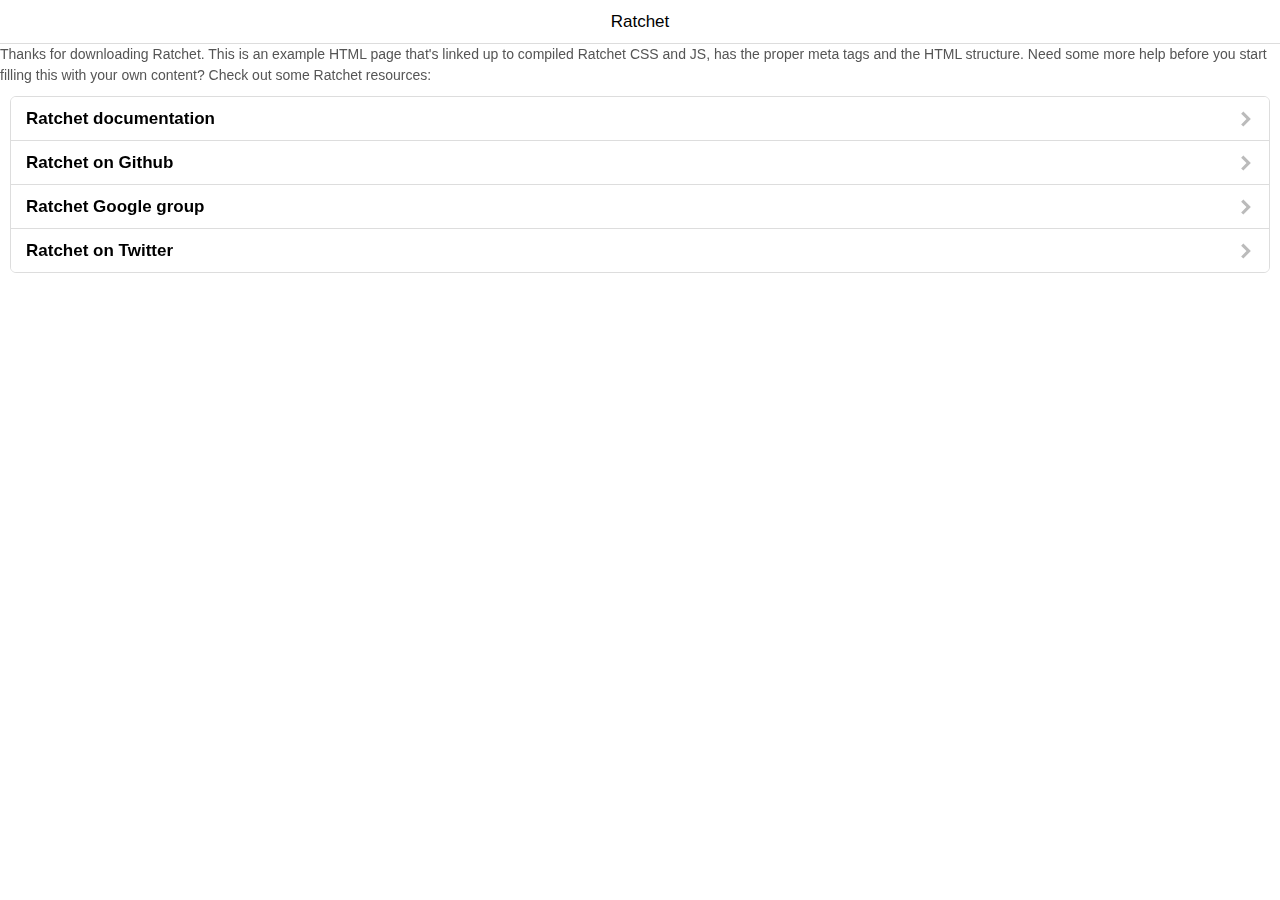
<file: www/ratchet/template.html>
<!DOCTYPE html>
<html>
  <head>
    <meta charset="utf-8">
    <title>Ratchet template page</title>

    <!-- Sets initial viewport load and disables zooming  -->
    <meta name="viewport" content="initial-scale=1, maximum-scale=1, user-scalable=no">

    <!-- Makes your prototype chrome-less once bookmarked to your phone's home screen -->
    <meta name="apple-mobile-web-app-capable" content="yes">
    <meta name="apple-mobile-web-app-status-bar-style" content="black">
    
    <!-- Set a shorter title for iOS6 devices when saved to home screen -->
    <meta name="apple-mobile-web-app-title" content="Ratchet">

    <!-- Set Apple icons for when prototype is saved to home screen -->
    <link rel="apple-touch-icon-precomposed" sizes="114x114" href="touch-icons/apple-touch-icon-114x114.png">
    <link rel="apple-touch-icon-precomposed" sizes="72x72" href="touch-icons/apple-touch-icon-72x72.png">
    <link rel="apple-touch-icon-precomposed" sizes="57x57" href="touch-icons/apple-touch-icon-57x57.png">

    <!-- Include the compiled Ratchet CSS -->
    <link rel="stylesheet" href="ratchet.css">

    <!-- Include the compiled Ratchet JS -->
    <script src="ratchet.js"></script>

    <!-- Intro paragraph styles. Delete once you start using this page -->
    <style type="text/css">
        .welcome {
          line-height: 1.5;
          color: #555;
        }
    </style>

  </head>
  <body>

    <!-- Make sure all your bars are the first things in your <body> -->
    <header class="bar bar-nav">
      <h1 class="title">Ratchet</h1>
    </header>

    <!-- Wrap all non-bar HTML in the .content div (this is actually what scrolls) -->
    <div class="content">
      <p class="welcome">Thanks for downloading Ratchet. This is an example HTML page that's linked up to compiled Ratchet CSS and JS, has the proper meta tags and the HTML structure. Need some more help before you start filling this with your own content? Check out some Ratchet resources:</p>
      <div class="card">
        <ul class="table-view">
          <li class="table-view-cell">
            <a class="push-right" href="http://goratchet.com">
              <strong>Ratchet documentation</strong>
            </a>
          </li>
          <li class="table-view-cell">
            <a class="push-right" href="https://goratchet.com">
              <strong>Ratchet on Github</strong>
            </a>
          </li>
          <li class="table-view-cell">
            <a class="push-right" href="https://groups.google.com/forum/#!forum/goratchet">
              <strong>Ratchet Google group</strong>
            </a>
          </li>
          <li class="table-view-cell">
            <a class="push-right" href="http://www.twitter.com/GoRatchet">
              <strong>Ratchet on Twitter</strong>
            </a>
          </li>
        </ul>
      </div>
    </div>

  </body>
</html>
</file>
<file: www/ratchet/ratchet.css>
/*
 * =====================================================
 * Ratchet v2.0.0
 * Copyright 2014 Connor Sears
 * Licensed under http://www.opensource.org/licenses/MIT
 *
 * V2.0.0 designed by @connors.
 * =====================================================
 */

/*! normalize.css v3.0.0 | MIT License | git.io/normalize */
html {
  font-family: sans-serif;
  -ms-text-size-adjust: 100%;
  -webkit-text-size-adjust: 100%;
}

body {
  margin: 0;
}

article,
aside,
details,
figcaption,
figure,
footer,
header,
hgroup,
main,
nav,
section,
summary {
  display: block;
}

audio,
canvas,
progress,
video {
  display: inline-block;
  vertical-align: baseline;
}

audio:not([controls]) {
  display: none;
  height: 0;
}

[hidden],
template {
  display: none;
}

a {
  background: transparent;
}

a:active,
a:hover {
  outline: 0;
}

abbr[title] {
  border-bottom: 1px dotted;
}

b,
strong {
  font-weight: bold;
}

dfn {
  font-style: italic;
}

h1 {
  font-size: 2em;
  margin: 0.67em 0;
}

mark {
  background: #ff0;
  color: #000;
}

small {
  font-size: 80%;
}

sub,
sup {
  font-size: 75%;
  line-height: 0;
  position: relative;
  vertical-align: baseline;
}

sup {
  top: -0.5em;
}

sub {
  bottom: -0.25em;
}

img {
  border: 0;
}

svg:not(:root) {
  overflow: hidden;
}

figure {
  margin: 1em 40px;
}

hr {
  -moz-box-sizing: content-box;
  box-sizing: content-box;
  height: 0;
}

pre {
  overflow: auto;
}

code,
kbd,
pre,
samp {
  font-family: monospace, monospace;
  font-size: 1em;
}

button,
input,
optgroup,
select,
textarea {
  color: inherit;
  font: inherit;
  margin: 0;
}

button {
  overflow: visible;
}

button,
select {
  text-transform: none;
}

button,
html input[type="button"],
input[type="reset"],
input[type="submit"] {
  -webkit-appearance: button;
  cursor: pointer;
}

button[disabled],
html input[disabled] {
  cursor: default;
}

button::-moz-focus-inner,
input::-moz-focus-inner {
  border: 0;
  padding: 0;
}

input {
  line-height: normal;
}

input[type="checkbox"],
input[type="radio"] {
  box-sizing: border-box;
  padding: 0;
}

input[type="number"]::-webkit-inner-spin-button,
input[type="number"]::-webkit-outer-spin-button {
  height: auto;
}

input[type="search"] {
  -webkit-appearance: textfield;
  -moz-box-sizing: content-box;
  -webkit-box-sizing: content-box;
  box-sizing: content-box;
}

input[type="search"]::-webkit-search-cancel-button,
input[type="search"]::-webkit-search-decoration {
  -webkit-appearance: none;
}

fieldset {
  border: 1px solid #c0c0c0;
  margin: 0 2px;
  padding: 0.35em 0.625em 0.75em;
}

legend {
  border: 0;
  padding: 0;
}

textarea {
  overflow: auto;
}

optgroup {
  font-weight: bold;
}

table {
  border-collapse: collapse;
  border-spacing: 0;
}

td,
th {
  padding: 0;
}

* {
  -webkit-box-sizing: border-box;
  -moz-box-sizing: border-box;
  box-sizing: border-box;
}

body {
  position: fixed;
  top: 0;
  right: 0;
  bottom: 0;
  left: 0;
  font-family: "Helvetica Neue", Helvetica, sans-serif;
  font-size: 17px;
  line-height: 21px;
  color: #000;
  background-color: #fff;
}

a {
  color: #428bca;
  text-decoration: none;
  -webkit-tap-highlight-color: rgba(0, 0, 0, 0);
}
a:active {
  color: #3071a9;
}

.content {
  position: fixed;
  top: 0;
  right: 0;
  bottom: 0;
  left: 0;
  overflow: auto;
  background-color: #fff;
  -webkit-overflow-scrolling: touch;
}

.content > * {
  -webkit-transform: translateZ(0);
  -ms-transform: translateZ(0);
  transform: translateZ(0);
}

.bar-nav ~ .content {
  padding-top: 44px;
}

.bar-header-secondary ~ .content {
  padding-top: 88px;
}

.bar-footer ~ .content {
  padding-bottom: 44px;
}

.bar-footer-secondary ~ .content {
  padding-bottom: 88px;
}

.bar-tab ~ .content {
  padding-bottom: 50px;
}

.bar-footer-secondary-tab ~ .content {
  padding-bottom: 94px;
}

.content-padded {
  margin: 10px;
}

.pull-left {
  float: left;
}

.pull-right {
  float: right;
}

.clearfix:before, .clearfix:after {
  content: " ";
  display: table;
}
.clearfix:after {
  clear: both;
}

h1, h2, h3, h4, h5, h6 {
  margin-top: 0;
  margin-bottom: 10px;
  line-height: 1;
}

h1, .h1 {
  font-size: 36px;
}

h2, .h2 {
  font-size: 30px;
}

h3, .h3 {
  font-size: 24px;
}

h4, .h4 {
  font-size: 18px;
}

h5, .h5 {
  font-size: 14px;
  margin-top: 20px;
}

h6, .h6 {
  font-size: 12px;
  margin-top: 20px;
}

p {
  margin-top: 0;
  margin-bottom: 10px;
  font-size: 14px;
  color: #777;
}

.btn {
  position: relative;
  display: inline-block;
  padding: 6px 8px 7px;
  margin-bottom: 0;
  font-size: 12px;
  font-weight: 400;
  line-height: 1;
  color: #333;
  text-align: center;
  vertical-align: top;
  cursor: pointer;
  background-color: white;
  border: 1px solid #ccc;
  border-radius: 3px;
}
.btn:active, .btn.active {
  color: inherit;
  background-color: #ccc;
}
.btn:disabled, .btn.disabled {
  opacity: .6;
}

.btn-primary {
  color: #fff;
  border: 1px solid #428bca;
  background-color: #428bca;
}
.btn-primary:active, .btn-primary.active {
  color: #fff;
  border: 1px solid #3071a9;
  background-color: #3071a9;
}

.btn-positive {
  color: #fff;
  border: 1px solid #5cb85c;
  background-color: #5cb85c;
}
.btn-positive:active, .btn-positive.active {
  color: #fff;
  border: 1px solid #449d44;
  background-color: #449d44;
}

.btn-negative {
  color: #fff;
  border: 1px solid #d9534f;
  background-color: #d9534f;
}
.btn-negative:active, .btn-negative.active {
  color: #fff;
  border: 1px solid #c9302c;
  background-color: #c9302c;
}

.btn-outlined {
  background-color: transparent;
}
.btn-outlined.btn-primary {
  color: #428bca;
}
.btn-outlined.btn-positive {
  color: #5cb85c;
}
.btn-outlined.btn-negative {
  color: #d9534f;
}
.btn-outlined.btn-primary:active, .btn-outlined.btn-positive:active, .btn-outlined.btn-negative:active {
  color: #fff;
}

.btn-link {
  padding-top: 6px;
  padding-bottom: 6px;
  color: #428bca;
  background-color: transparent;
  border: 0;
}
.btn-link:active, .btn-link.active {
  color: #3071a9;
  background-color: transparent;
}

.btn-block {
  display: block;
  padding: 15px 0;
  margin-bottom: 10px;
  font-size: 18px;
}

input[type="submit"],
input[type="reset"],
input[type="button"] {
  width: 100%;
}

.btn .badge {
  font-size: 12px;
  margin: -2px -4px -2px 4px;
  background-color: rgba(0, 0, 0, 0.15);
}

.btn .badge-inverted,
.btn:active .badge-inverted {
  background-color: transparent;
}

.btn-primary:active .badge-inverted,
.btn-positive:active .badge-inverted,
.btn-negative:active .badge-inverted {
  color: #fff;
}

.btn-block .badge {
  position: absolute;
  right: 0;
  margin-right: 10px;
}

.btn .icon {
  font-size: inherit;
}

.bar {
  position: fixed;
  right: 0;
  left: 0;
  z-index: 10;
  height: 44px;
  padding-right: 10px;
  padding-left: 10px;
  border-bottom: 1px solid #dddddd;
  background-color: white;
}

.bar-header-secondary {
  top: 44px;
}

.bar-footer {
  bottom: 0;
}

.bar-footer-secondary {
  bottom: 44px;
}

.bar-footer-secondary-tab {
  bottom: 50px;
}

.bar-footer,
.bar-footer-secondary,
.bar-footer-secondary-tab {
  border-bottom: 0;
  border-top: 1px solid #dddddd;
}

.bar-nav {
  top: 0;
}

.title {
  position: absolute;
  display: block;
  width: 100%;
  padding: 0;
  margin: 0 -10px;
  font-size: 17px;
  font-weight: 500;
  line-height: 44px;
  color: #000;
  text-align: center;
  white-space: nowrap;
}

.title a {
  color: inherit;
}

.bar-tab {
  display: table;
  bottom: 0;
  width: 100%;
  height: 50px;
  padding: 0;
  border-top: 1px solid #dddddd;
  border-bottom: 0;
  table-layout: fixed;
}
.bar-tab .tab-item {
  display: table-cell;
  width: 1%;
  height: 50px;
  vertical-align: middle;
  color: #929292;
  text-align: center;
}
.bar-tab .tab-item.active, .bar-tab .tab-item:active {
  color: #428bca;
}
.bar-tab .tab-item .icon {
  top: 3px;
  width: 24px;
  height: 24px;
  padding-top: 0;
  padding-bottom: 0;
}
.bar-tab .tab-item .icon ~ .tab-label {
  display: block;
  font-size: 11px;
}

.bar .btn {
  position: relative;
  top: 7px;
  z-index: 20;
  padding: 6px 12px 7px;
  margin-top: 0;
  font-weight: 400;
}
.bar .btn.pull-right {
  margin-left: 10px;
}
.bar .btn.pull-left {
  margin-right: 10px;
}

.bar .btn-link {
  top: 0;
  padding: 0;
  font-size: 16px;
  color: #428bca;
  line-height: 44px;
  border: 0;
}
.bar .btn-link:active, .bar .btn-link.active {
  color: #3071a9;
}

.bar .btn-block {
  top: 6px;
  padding: 7px 0;
  margin-bottom: 0;
  font-size: 16px;
}

.bar .btn-nav.pull-left {
  margin-left: -5px;
}
.bar .btn-nav.pull-left .icon-left-nav {
  margin-right: -3px;
}
.bar .btn-nav.pull-right {
  margin-right: -5px;
}
.bar .btn-nav.pull-right .icon-right-nav {
  margin-left: -3px;
}

.bar .icon {
  position: relative;
  z-index: 20;
  padding-top: 10px;
  padding-bottom: 10px;
  font-size: 24px;
}
.bar .btn .icon {
  top: 3px;
  padding: 0;
}
.bar .title .icon {
  padding: 0;
}
.bar .title .icon.icon-caret {
  top: 4px;
  margin-left: -5px;
}

.bar input[type="search"] {
  height: 29px;
  margin: 6px 0;
}

.bar .segmented-control {
  top: 7px;
  margin: 0 auto;
}

.badge {
  display: inline-block;
  padding: 2px 9px 3px;
  font-size: 12px;
  line-height: 1;
  color: #333;
  background-color: rgba(0, 0, 0, 0.15);
  border-radius: 100px;
}
.badge.badge-inverted {
  padding: 0 5px 0 0;
  background-color: transparent;
}

.badge-primary {
  color: #fff;
  background-color: #428bca;
}
.badge-primary.badge-inverted {
  color: #428bca;
}

.badge-positive {
  color: #fff;
  background-color: #5cb85c;
}
.badge-positive.badge-inverted {
  color: #5cb85c;
}

.badge-negative {
  color: #fff;
  background-color: #d9534f;
}
.badge-negative.badge-inverted {
  color: #d9534f;
}

.card {
  overflow: hidden;
  margin: 10px;
  background-color: white;
  border: 1px solid #dddddd;
  border-radius: 6px;
}

.card .table-view {
  margin-bottom: 0;
  border-top: 0;
  border-bottom: 0;
}
.card .table-view .table-view-divider:first-child {
  top: 0;
  border-top-right-radius: 6px;
  border-top-left-radius: 6px;
}
.card .table-view .table-view-divider:last-child {
  border-bottom-right-radius: 6px;
  border-bottom-left-radius: 6px;
}

.card .table-view-cell:last-child {
  border-bottom: 0;
}

.table-view {
  padding-left: 0;
  margin-top: 0;
  margin-bottom: 15px;
  list-style: none;
  background-color: #fff;
  border-top: 1px solid #dddddd;
  border-bottom: 1px solid #dddddd;
}

.table-view-cell {
  position: relative;
  overflow: hidden;
  padding: 11px 65px 11px 15px;
  border-bottom: 1px solid #dddddd;
}
.table-view-cell:last-child {
  border-bottom: 0;
}
.table-view-cell > a:not(.btn) {
  position: relative;
  display: block;
  overflow: hidden;
  padding: inherit;
  margin: -11px -65px -11px -15px;
  color: inherit;
}
.table-view-cell > a:not(.btn):active {
  background-color: #eee;
}
.table-view-cell p {
  margin-bottom: 0;
}

.table-view-divider {
  padding-top: 6px;
  padding-bottom: 6px;
  padding-left: 15px;
  margin-top: -1px;
  margin-left: 0;
  color: #999;
  font-weight: 500;
  border-top: 1px solid #dddddd;
  border-bottom: 1px solid #dddddd;
  background-color: #fafafa;
}

.table-view .media,
.table-view .media-body {
  overflow: hidden;
  zoom: 1;
}

.table-view .media-object.pull-left {
  margin-right: 10px;
}
.table-view .media-object.pull-right {
  margin-left: 10px;
}

.table-view-cell > .btn,
.table-view-cell > .badge,
.table-view-cell > .toggle,
.table-view-cell > a > .btn,
.table-view-cell > a > .badge,
.table-view-cell > a > .toggle {
  position: absolute;
  top: 50%;
  right: 15px;
  -webkit-transform: translateY(-50%);
  -ms-transform: translateY(-50%);
  transform: translateY(-50%);
}
.table-view-cell .push-left > .btn,
.table-view-cell .push-left > .badge,
.table-view-cell .push-left > .toggle,
.table-view-cell .push-right > .btn,
.table-view-cell .push-right > .badge,
.table-view-cell .push-right > .toggle,
.table-view-cell > a .push-left > .btn,
.table-view-cell > a .push-left > .badge,
.table-view-cell > a .push-left > .toggle,
.table-view-cell > a .push-right > .btn,
.table-view-cell > a .push-right > .badge,
.table-view-cell > a .push-right > .toggle {
  right: 35px;
}

.content > .table-view:first-child {
  margin-top: 15px;
}

input,
textarea,
button,
select {
  font-family: "Helvetica Neue", Helvetica, sans-serif;
  font-size: 17px;
}

select,
textarea,
input[type="text"],
input[type="search"],
input[type="password"],
input[type="datetime"],
input[type="datetime-local"],
input[type="date"],
input[type="month"],
input[type="time"],
input[type="week"],
input[type="number"],
input[type="email"],
input[type="url"],
input[type="tel"],
input[type="color"] {
  width: 100%;
  height: 35px;
  padding: 0 15px;
  margin-bottom: 15px;
  line-height: 21px;
  background-color: #fff;
  border: 1px solid #dddddd;
  border-radius: 3px;
  outline: none;
  -webkit-appearance: none;
}

input[type="search"] {
  padding: 0 10px;
  font-size: 16px;
  border-radius: 20px;
  box-sizing: border-box;
}

input[type="search"]:focus {
  text-align: left;
}

textarea {
  height: auto;
}

select {
  height: auto;
  font-size: 14px;
  background-color: #f8f8f8;
  -webkit-box-shadow: inset 0 1px 1px rgba(0, 0, 0, 0.1);
  box-shadow: inset 0 1px 1px rgba(0, 0, 0, 0.1);
}

.input-group {
  background-color: #fff;
}

.input-group input,
.input-group textarea {
  margin-bottom: 0;
  background-color: transparent;
  border-top: 0;
  border-left: 0;
  border-right: 0;
  border-radius: 0;
  -webkit-box-shadow: none;
  box-shadow: none;
}

.input-row {
  overflow: hidden;
  border-bottom: 1px solid #dddddd;
}

.input-row label {
  float: left;
  width: 35%;
  padding: 10px 15px;
  font-family: "Helvetica Neue", Helvetica, sans-serif;
  line-height: 1.1;
}

.input-row input {
  float: right;
  width: 65%;
  padding-left: 0;
  margin-bottom: 0;
  border: 0;
}

.segmented-control {
  position: relative;
  display: table;
  overflow: hidden;
  font-size: 12px;
  font-weight: 400;
  background-color: white;
  border: 1px solid #ccc;
  border-radius: 3px;
}
.segmented-control .control-item {
  display: table-cell;
  overflow: hidden;
  width: 1%;
  padding-top: 6px;
  padding-bottom: 7px;
  line-height: 1;
  color: #333;
  text-align: center;
  white-space: nowrap;
  text-overflow: ellipsis;
  border-left: 1px solid #ccc;
}
.segmented-control .control-item:first-child {
  border-left-width: 0;
}
.segmented-control .control-item:active {
  background-color: #eee;
}
.segmented-control .control-item.active {
  background-color: #ccc;
}

.segmented-control-primary {
  border-color: #428bca;
}
.segmented-control-primary .control-item {
  color: #428bca;
  border-color: inherit;
}
.segmented-control-primary .control-item:active {
  background-color: #cde1f1;
}
.segmented-control-primary .control-item.active {
  color: #fff;
  background-color: #428bca;
}

.segmented-control-positive {
  border-color: #5cb85c;
}
.segmented-control-positive .control-item {
  color: #5cb85c;
  border-color: inherit;
}
.segmented-control-positive .control-item:active {
  background-color: #d8eed8;
}
.segmented-control-positive .control-item.active {
  color: #fff;
  background-color: #5cb85c;
}

.segmented-control-negative {
  border-color: #d9534f;
}
.segmented-control-negative .control-item {
  color: #d9534f;
  border-color: inherit;
}
.segmented-control-negative .control-item:active {
  background-color: #f9e2e2;
}
.segmented-control-negative .control-item.active {
  color: #fff;
  background-color: #d9534f;
}

.control-content {
  display: none;
}
.control-content.active {
  display: block;
}

.popover {
  position: fixed;
  top: 55px;
  left: 50%;
  z-index: 20;
  display: none;
  width: 280px;
  margin-left: -140px;
  background-color: white;
  border-radius: 6px;
  opacity: 0;
  -webkit-box-shadow: 0 0 15px rgba(0, 0, 0, 0.1);
  box-shadow: 0 0 15px rgba(0, 0, 0, 0.1);
  -webkit-transform: translate3d(0, -15px, 0);
  -ms-transform: translate3d(0, -15px, 0);
  transform: translate3d(0, -15px, 0);
  -webkit-transition: all 0.25s linear;
  -moz-transition: all 0.25s linear;
  transition: all 0.25s linear;
}
.popover:before {
  position: absolute;
  top: -15px;
  left: 50%;
  width: 0;
  height: 0;
  margin-left: -15px;
  border-right: 15px solid transparent;
  border-bottom: 15px solid white;
  border-left: 15px solid transparent;
  content: '';
}
.popover.visible {
  opacity: 1;
  -webkit-transform: translate3d(0, 0, 0);
  -ms-transform: translate3d(0, 0, 0);
  transform: translate3d(0, 0, 0);
}
.popover .bar ~ .table-view {
  padding-top: 44px;
}

.backdrop {
  position: fixed;
  top: 0;
  right: 0;
  bottom: 0;
  left: 0;
  z-index: 15;
  background-color: rgba(0, 0, 0, 0.3);
}

.popover .btn-block {
  margin-bottom: 5px;
}
.popover .btn-block:last-child {
  margin-bottom: 0;
}

.popover .bar-nav {
  border-bottom: 1px solid #dddddd;
  border-top-right-radius: 12px;
  border-top-left-radius: 12px;
  -webkit-box-shadow: none;
  box-shadow: none;
}

.popover .table-view {
  max-height: 300px;
  margin-bottom: 0;
  overflow: auto;
  background-color: #fff;
  border-top: 0;
  border-bottom: 0;
  border-radius: 6px;
  -webkit-overflow-scrolling: touch;
}

.modal {
  position: fixed;
  top: 0;
  opacity: 0;
  z-index: 11;
  width: 100%;
  min-height: 100%;
  overflow: hidden;
  background-color: #fff;
  -webkit-transition: -webkit-transform .25s, opacity 1ms .25s;
  -moz-transition: -moz-transform .25s, opacity 1ms .25s;
  transition: transform .25s, opacity 1ms .25s;
  -webkit-transform: translate3d(0, 100%, 0);
  -ms-transform: translate3d(0, 100%, 0);
  transform: translate3d(0, 100%, 0);
}
.modal.active {
  opacity: 1;
  height: 100%;
  -webkit-transition: -webkit-transform .25s;
  -moz-transition: -moz-transform .25s;
  transition: transform .25s;
  -webkit-transform: translate3d(0, 0, 0);
  -ms-transform: translate3d(0, 0, 0);
  transform: translate3d(0, 0, 0);
}

.slider {
  width: 100%;
}

.slider {
  overflow: hidden;
  background-color: #000;
}
.slider .slide-group {
  position: relative;
  font-size: 0;
  white-space: nowrap;
  -webkit-transition: all 0 linear;
  -moz-transition: all 0 linear;
  transition: all 0 linear;
}
.slider .slide-group .slide {
  display: inline-block;
  vertical-align: top;
  width: 100%;
  height: 100%;
  font-size: 14px;
}

.toggle {
  display: block;
  position: relative;
  width: 74px;
  height: 30px;
  background-color: #fff;
  border: 2px solid #ddd;
  border-radius: 20px;
  -webkit-transition-property: background-color, border;
  -moz-transition-property: background-color, border;
  transition-property: background-color, border;
  -webkit-transition-duration: 0.2s;
  -moz-transition-duration: 0.2s;
  transition-duration: 0.2s;
}
.toggle .toggle-handle {
  position: absolute;
  top: -1px;
  left: -1px;
  z-index: 2;
  width: 28px;
  height: 28px;
  background-color: #fff;
  border: 1px solid #ddd;
  border-radius: 100px;
  -webkit-transition-property: -webkit-transform, border, width;
  -moz-transition-property: -moz-transform, border, width;
  transition-property: transform, border, width;
  -webkit-transition-duration: 0.2s;
  -moz-transition-duration: 0.2s;
  transition-duration: 0.2s;
}
.toggle:before {
  position: absolute;
  top: 3px;
  right: 11px;
  color: #999;
  font-size: 13px;
  text-transform: uppercase;
  content: "Off";
}
.toggle.active {
  border: 2px solid #5cb85c;
  background-color: #5cb85c;
}
.toggle.active .toggle-handle {
  border-color: #5cb85c;
  -webkit-transform: translate3d(44px, 0, 0);
  -ms-transform: translate3d(44px, 0, 0);
  transform: translate3d(44px, 0, 0);
}
.toggle.active:before {
  right: auto;
  left: 15px;
  color: #fff;
  content: "On";
}
.toggle input[type="checkbox"] {
  display: none;
}

.content.fade {
  left: 0;
  opacity: 0;
}
.content.fade.in {
  opacity: 1;
}
.content.sliding {
  z-index: 2;
  -webkit-transition: -webkit-transform .4s;
  -moz-transition: -moz-transform .4s;
  transition: transform .4s;
  -webkit-transform: translate3d(0, 0, 0);
  -ms-transform: translate3d(0, 0, 0);
  transform: translate3d(0, 0, 0);
}
.content.sliding.left {
  z-index: 1;
  -webkit-transform: translate3d(-100%, 0, 0);
  -ms-transform: translate3d(-100%, 0, 0);
  transform: translate3d(-100%, 0, 0);
}
.content.sliding.right {
  z-index: 3;
  -webkit-transform: translate3d(100%, 0, 0);
  -ms-transform: translate3d(100%, 0, 0);
  transform: translate3d(100%, 0, 0);
}

.push-left:after,
.push-right:after {
  position: absolute;
  top: 50%;
  display: inline-block;
  color: #bbb;
  font-family: Ratchicons;
  font-size: inherit;
  text-decoration: none;
  line-height: 1;
  cursor: default;
  -webkit-font-smoothing: antialiased;
  -webkit-transform: translateY(-50%);
  -ms-transform: translateY(-50%);
  transform: translateY(-50%);
}

.push-left:after {
  left: 15px;
  content: '\e822';
}

.push-right:after {
  right: 15px;
  content: '\e826';
}

@font-face {
  font-family: Ratchicons;
  src: url("ratchicons/ratchicons.eot");
  src: url("ratchicons/ratchicons.eot?#iefix") format("embedded-opentype"), url("ratchicons/ratchicons.woff") format("woff"), url("ratchicons/ratchicons.ttf") format("truetype"), url("ratchicons/ratchicons.svg#svgFontName") format("svg");
  font-weight: normal;
  font-style: normal;
}

.icon {
  display: inline-block;
  font-family: Ratchicons;
  font-size: 24px;
  text-decoration: none;
  line-height: 1;
  cursor: default;
  -webkit-font-smoothing: antialiased;
}

.icon-and-up:before {
  content: '\e809';
}

.icon-back:before {
  content: '\e80a';
}

.icon-bars:before {
  content: '\e80e';
}

.icon-caret:before {
  content: '\e80f';
}

.icon-check:before {
  content: '\e810';
}

.icon-close:before {
  content: '\e811';
}

.icon-code:before {
  content: '\e812';
}

.icon-compose:before {
  content: '\e813';
}

.icon-down-nav:before {
  content: '\e814';
}

.icon-down:before {
  content: '\e820';
}

.icon-download:before {
  content: '\e815';
}

.icon-edit:before {
  content: '\e829';
}

.icon-forward:before {
  content: '\e82a';
}

.icon-gear:before {
  content: '\e821';
}

.icon-home:before {
  content: '\e82b';
}

.icon-info:before {
  content: '\e82c';
}

.icon-left-nav:before {
  content: '\e82d';
}

.icon-left:before {
  content: '\e822';
}

.icon-list:before {
  content: '\e823';
}

.icon-more-vertical:before {
  content: '\e82e';
}

.icon-more:before {
  content: '\e82f';
}

.icon-pages:before {
  content: '\e824';
}

.icon-pause:before {
  content: '\e830';
}

.icon-person:before {
  content: '\e832';
}

.icon-play:before {
  content: '\e816';
}

.icon-plus:before {
  content: '\e817';
}

.icon-refresh:before {
  content: '\e825';
}

.icon-right-nav:before {
  content: '\e818';
}

.icon-right:before {
  content: '\e826';
}

.icon-search:before {
  content: '\e819';
}

.icon-share:before {
  content: '\e81a';
}

.icon-sound2:before {
  content: '\e828';
}

.icon-sound3:before {
  content: '\e80b';
}

.icon-sound4:before {
  content: '\e80c';
}

.icon-sound:before {
  content: '\e827';
}

.icon-star-filled:before {
  content: '\e81b';
}

.icon-star:before {
  content: '\e81c';
}

.icon-stop:before {
  content: '\e81d';
}

.icon-trash:before {
  content: '\e81e';
}

.icon-up-nav:before {
  content: '\e81f';
}

.icon-up:before {
  content: '\e80d';
}
</file>
